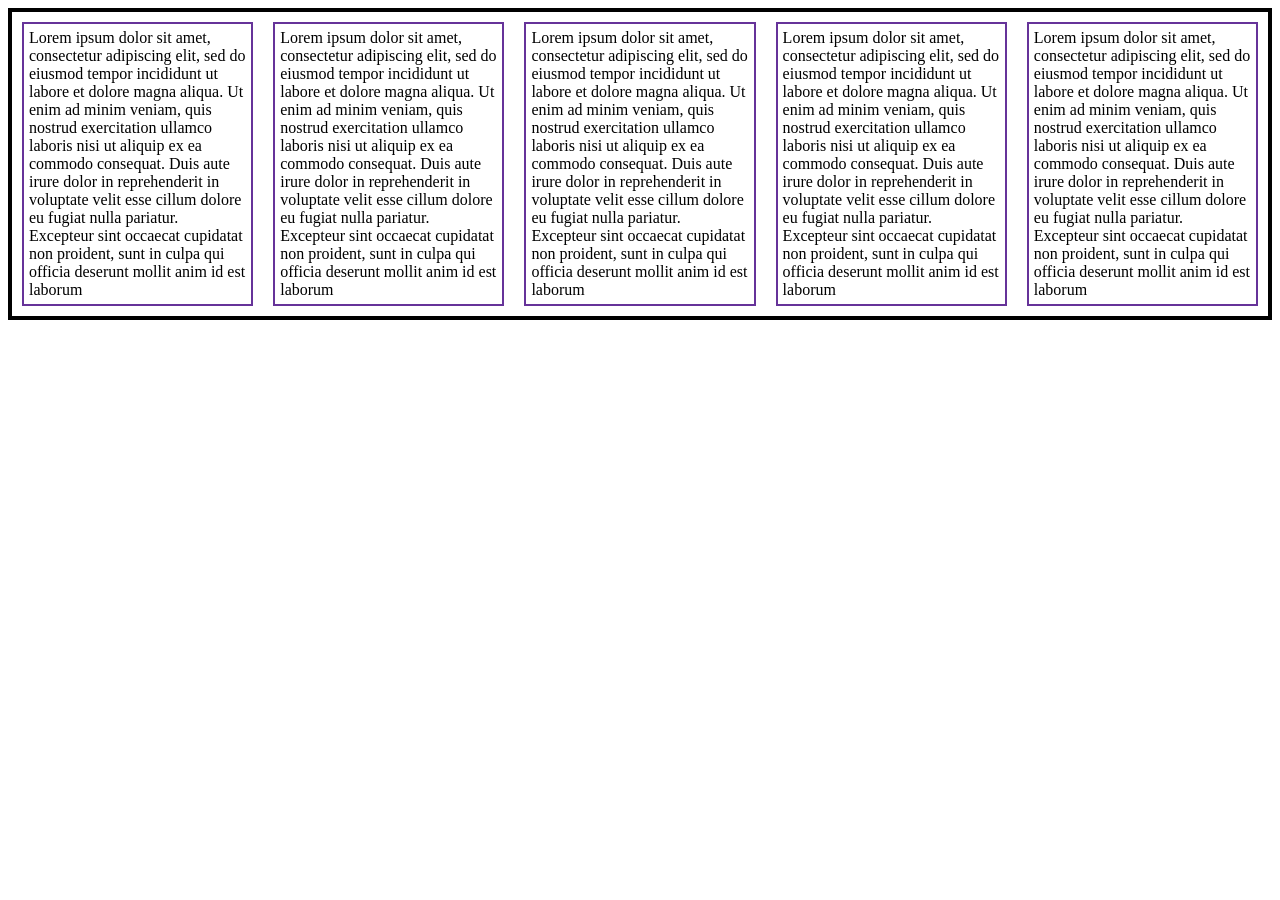
<file: boxmodel.html>
<!DOCTYPE html>
<html lang="en">
<head>
    <meta charset="UTF-8">
    <meta name="viewport" content="width=device-width, initial-scale=1.0">
    <title>Box Model</title>
    <link rel="stylesheet" href="boxmodel.css">
</head>
<body>
    <div class="contenedor">
        <div class="item">Lorem ipsum dolor sit amet, consectetur adipiscing elit, sed do eiusmod tempor incididunt ut labore et dolore magna aliqua.
Ut enim ad minim veniam, quis nostrud exercitation ullamco laboris nisi ut aliquip ex ea commodo consequat.
Duis aute irure dolor in reprehenderit in voluptate velit esse cillum dolore eu fugiat nulla pariatur.
Excepteur sint occaecat cupidatat non proident, sunt in culpa qui officia deserunt mollit anim id est laborum</div>
        <div class="item">Lorem ipsum dolor sit amet, consectetur adipiscing elit, sed do eiusmod tempor incididunt ut labore et dolore magna aliqua.
Ut enim ad minim veniam, quis nostrud exercitation ullamco laboris nisi ut aliquip ex ea commodo consequat.
Duis aute irure dolor in reprehenderit in voluptate velit esse cillum dolore eu fugiat nulla pariatur.
Excepteur sint occaecat cupidatat non proident, sunt in culpa qui officia deserunt mollit anim id est laborum</div>
        <div class="item">Lorem ipsum dolor sit amet, consectetur adipiscing elit, sed do eiusmod tempor incididunt ut labore et dolore magna aliqua.
Ut enim ad minim veniam, quis nostrud exercitation ullamco laboris nisi ut aliquip ex ea commodo consequat.
Duis aute irure dolor in reprehenderit in voluptate velit esse cillum dolore eu fugiat nulla pariatur.
Excepteur sint occaecat cupidatat non proident, sunt in culpa qui officia deserunt mollit anim id est laborum</div>
        <div class="item">Lorem ipsum dolor sit amet, consectetur adipiscing elit, sed do eiusmod tempor incididunt ut labore et dolore magna aliqua.
Ut enim ad minim veniam, quis nostrud exercitation ullamco laboris nisi ut aliquip ex ea commodo consequat.
Duis aute irure dolor in reprehenderit in voluptate velit esse cillum dolore eu fugiat nulla pariatur.
Excepteur sint occaecat cupidatat non proident, sunt in culpa qui officia deserunt mollit anim id est laborum</div>
        <div class="item">Lorem ipsum dolor sit amet, consectetur adipiscing elit, sed do eiusmod tempor incididunt ut labore et dolore magna aliqua.
Ut enim ad minim veniam, quis nostrud exercitation ullamco laboris nisi ut aliquip ex ea commodo consequat.
Duis aute irure dolor in reprehenderit in voluptate velit esse cillum dolore eu fugiat nulla pariatur.
Excepteur sint occaecat cupidatat non proident, sunt in culpa qui officia deserunt mollit anim id est laborum</div>
    </div>
</body>
</html>
</file>
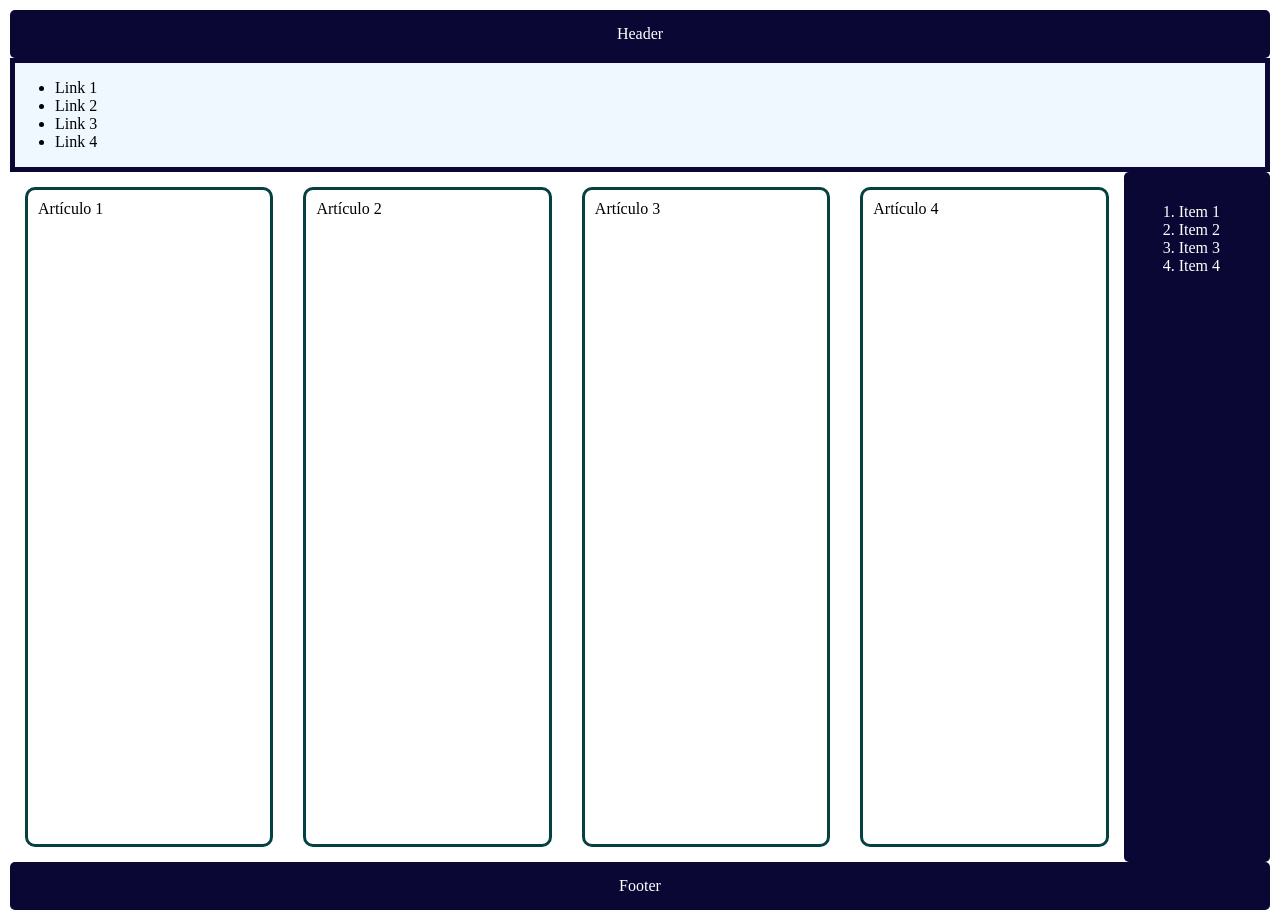
<file: gridflex.html>
<!DOCTYPE html>
<html lang="en">
<head>
    <meta charset="UTF-8">
    <meta name="viewport" content="width=device-width, initial-scale=1.0">
    <title>Grid Flex</title>
    <link rel="stylesheet" href="gridflex.css">
</head>
<body>
    <header>
        Header
    </header>
    <nav>
        <ul>
            <li>Link 1</li>
            <li>Link 2</li>
            <li>Link 3</li>
            <li>Link 4</li>
        </ul>
    </nav>
    <main>
        <article>Artículo 1</article>
        <article>Artículo 2</article>
        <article>Artículo 3</article>
        <article>Artículo 4</article>
        <aside>
        <ol>
            <li>Item 1</li>
            <li>Item 2</li>
            <li>Item 3</li>
            <li>Item 4</li>
        </ol>
    </aside>
    </main>
    <footer>Footer</footer>
</body>
</html>
</file>
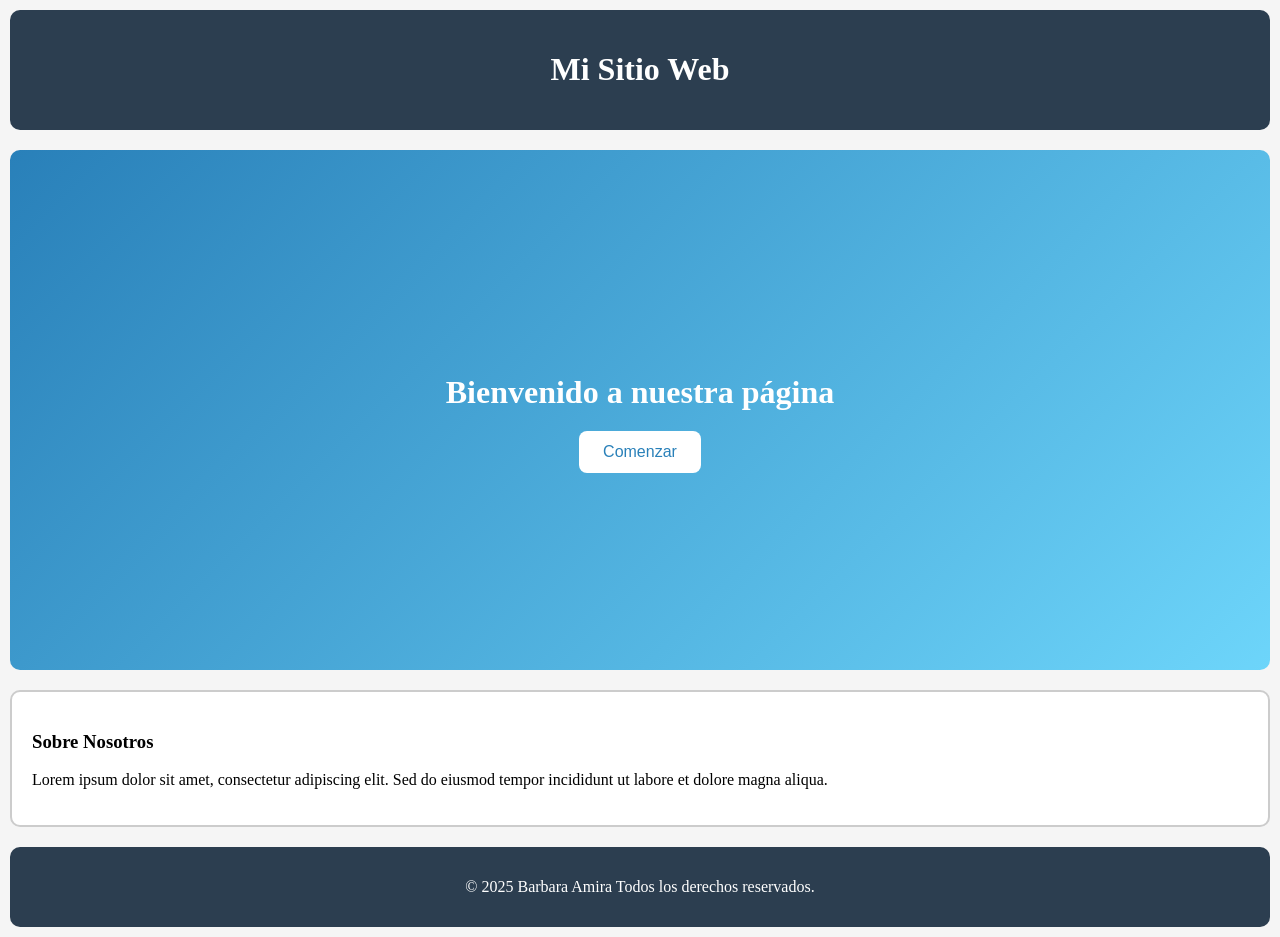
<file: landing.html>
<!DOCTYPE html>
<html lang="es">
<head>
    <meta charset="UTF-8">
    <meta name="viewport" content="width=device-width, initial-scale=1.0">
    <title>Landing Page Simple</title>
    <link rel="stylesheet" href="landing.css">
</head>
<body>
    <div class="landing">
        <header>
            <h1>Mi Sitio Web</h1>
        </header>
        <section class="hero">
            <div class="hero-content">
                <h2>Bienvenido a nuestra página</h2>
                <button>Comenzar</button>
            </div>
        </section>
        <main>
            <h3>Sobre Nosotros</h3>
            <p>Lorem ipsum dolor sit amet, consectetur adipiscing elit. Sed do eiusmod tempor incididunt ut labore et dolore magna aliqua.</p>
        </main>

        <footer>
            <p>© 2025 Barbara Amira Todos los derechos reservados.</p>
        </footer>
    </div>
</body>
</html>
</file>
<file: boxmodel.css>
.contenedor {
    display: flex; 
    justify-content: space-around;
    border: 4px solid black;
}
.item {
    margin: 10px;
    padding: 5px;
    border: 2px solid rebeccapurple;
}
</file>
<file: gridflex.css>
body {
    display: grid;
    grid-template-rows: auto auto 1fr auto;
    min-height: 100vh;
    margin: 10px;
}    
main {
    display: flex;
}
article {
    padding: 10px;
    margin: 15px;
    border: 3px solid rgb(6, 65, 65);
    flex: 1;
    border-radius: 10px;
}
header, footer, aside {
    padding: 15px;
    text-align: center;
    background: rgb(11, 7, 53);
    color: white;
    border-radius: 5px;
}
nav {
    background-color: aliceblue;
    border: 5px solid rgb(11, 7, 53);

}
aside {
    padding-right: 50px;
}
</file>
<file: landing.css>
body {
    margin: 0;
    background-color: #f5f5f5;
}
.landing {
    display: grid;
    grid-template-rows: auto 60vh auto auto;
    min-height: 100vh;
}
header {
    background-color: #2c3e50;
    color: white;
    text-align: center;
    padding: 20px;
    margin: 10px;
    border-radius: 10px;
}
.hero {
    background: linear-gradient(135deg, #2980b9, #6dd5fa);
    color: white;
    display: flex;
    justify-content: center;   /* Centra horizontalmente */
    align-items: center;       /* Centra verticalmente */
    margin: 10px;
    border-radius: 10px;
}
.hero-content {
    text-align: center;
}
.hero h2 {
    font-size: 2em;
    margin-bottom: 20px;
}
.hero button {
    background-color: white;
    color: #2980b9;
    border: none;
    padding: 12px 24px;
    font-size: 1em;
    border-radius: 8px;
    cursor: pointer;
    transition: background 0.3s ease;
}
.hero button:hover {
    background-color: #eee;
}
main {
    background-color: white;
    padding: 20px;
    margin: 10px;
    border: 2px solid #ccc;
    border-radius: 10px;
}
footer {
    background-color: #2c3e50;
    color: white;
    text-align: center;
    padding: 15px;
    margin: 10px;
    border-radius: 10px;
}
</file>
